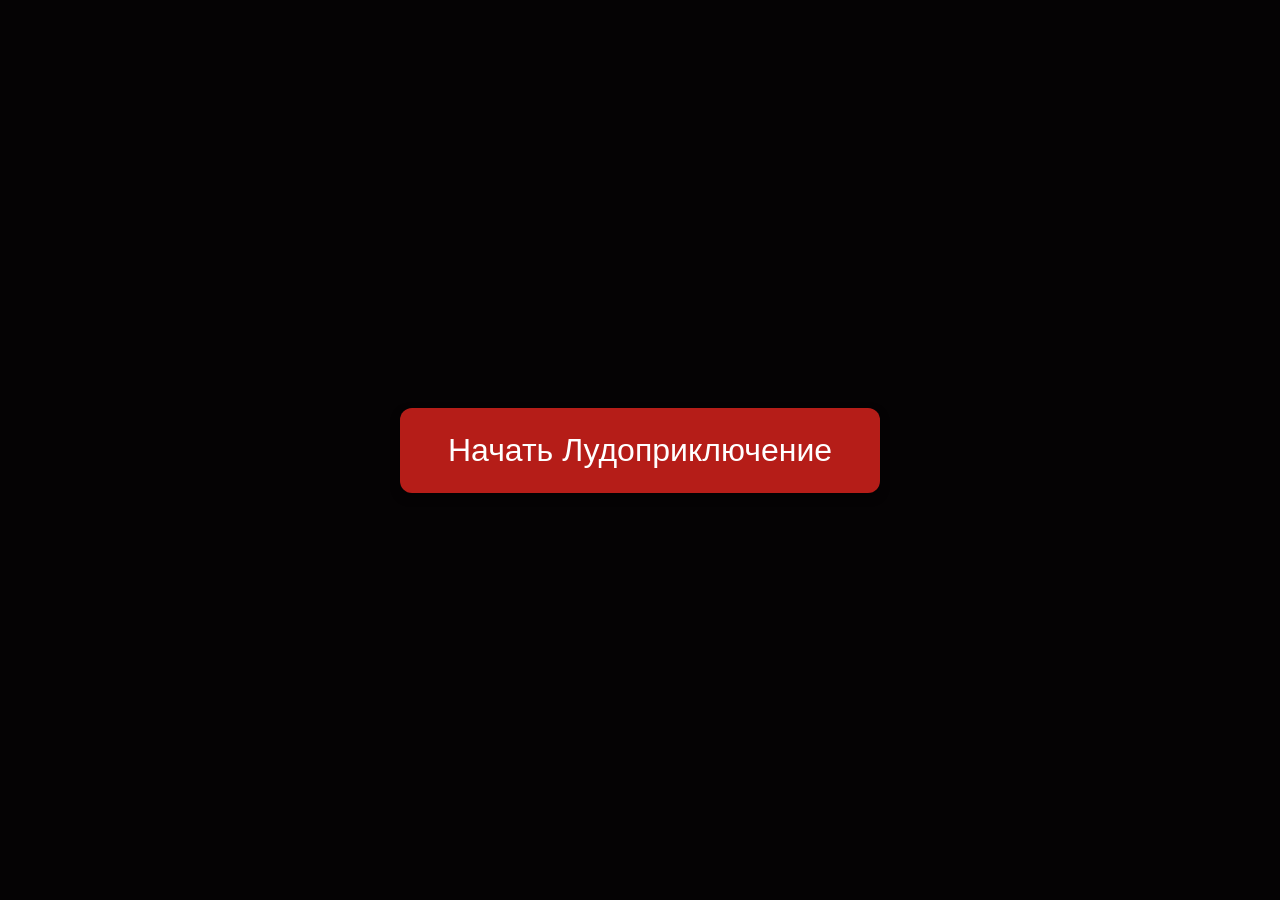
<file: index.html>
<!DOCTYPE html>
<html lang="ru">
<head>
    <meta charset="UTF-8">
    <meta name="viewport" content="width=device-width, initial-scale=1.0">
    <title>Лудоприключение</title>
    <style>
        body { display:flex; height:100vh; margin:0; background:#050304; color:#fff; font-family:'IM Fell English SC',sans-serif; align-items:center; justify-content:center; opacity:1; transition: opacity 1s ease-in-out; }
        .btn { padding:1.5rem 3rem; font-size:2rem; background:#b51d18; color:#fff; border:none; border-radius:12px; cursor:pointer; box-shadow:0 4px 8px rgba(0,0,0,0.5); transition: transform .2s; }
        .btn:active { transform:scale(0.95); }
    </style>
</head>
<body>
    <button class="btn" id="startBtn">Начать Лудоприключение</button>
    <script>
        document.getElementById('startBtn').addEventListener('click', () => {
            localStorage.setItem('audioInitialized', 'true');
            // Play start sound
            const startSound = new Audio('assets/sounds/start.mp3');
            startSound.play().then(() => {
                // Mark that start sound has been played
                localStorage.setItem('startSoundPlayed', 'true');
                // optional fade out
                document.body.style.opacity = '0';
                // Wait for sound to end before navigating
                startSound.addEventListener('ended', () => {
                    setTimeout(() => { location.href = 'game.html'; }, 300);
                });
            }).catch(err => {
                // If autoplay blocked, fallback: navigate after short delay?
                console.warn('Autoplay blocked:', err);
                document.body.style.opacity = '0';
                setTimeout(() => { location.href = 'game.html'; }, 300);
            });
        });
    </script>
</body>
</html>
</file>
